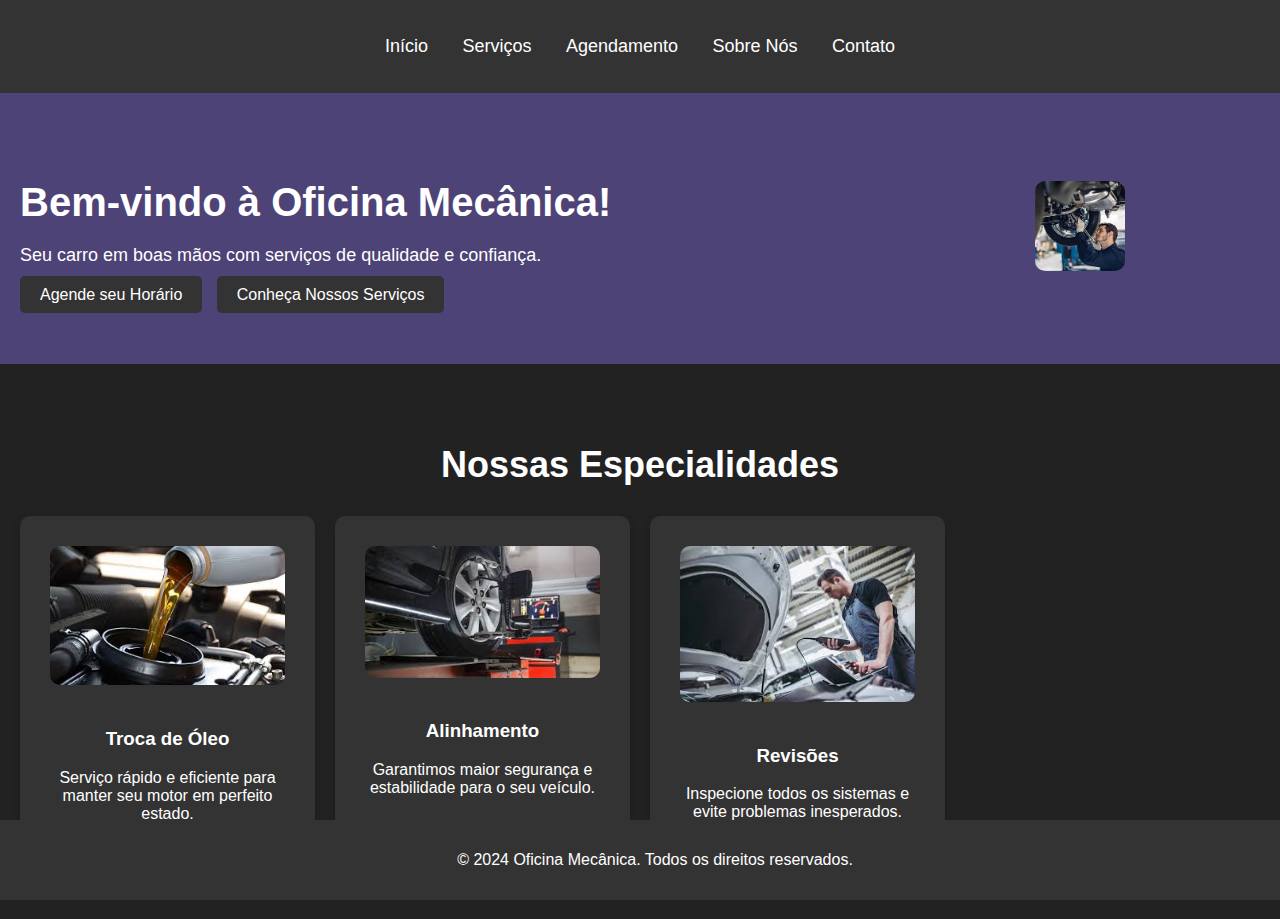
<file: index.html>
<!DOCTYPE html>
<html lang="pt-BR">
<head>
    <meta charset="UTF-8">
    <meta name="viewport" content="width=device-width, initial-scale=1.0">
    <title>Oficina Mecânica - Página Inicial</title>
    <link rel="stylesheet" href="styles.css">
</head>
<body>
    <header>
        <nav>
            <ul>
                <li><a href="#">Início</a></li>
                <li><a href="servicos.html">Serviços</a></li>
                <li><a href="agendamento.html">Agendamento</a></li>
                <li><a href="sobre.html">Sobre Nós</a></li>
                <li><a href="contato.html">Contato</a></li>
            </ul>
        </nav>
    </header>

    <section id="banner">
        <div class="banner-text">
            <h1>Bem-vindo à Oficina Mecânica!</h1>
            <p>Seu carro em boas mãos com serviços de qualidade e confiança.</p>
            <a href="agendamento.html" class="btn">Agende seu Horário</a>
            <a href="servicos.html" class="btn">Conheça Nossos Serviços</a>
        </div>
        <div class="banner-image">
            <img src="banner-car.jpg" alt="Carros em reparo">
        </div>
    </section>

    <section id="especialidades">
        <h2>Nossas Especialidades</h2>
        <div class="especialidades-container">
            <div class="especialidade">
                <img src="troca-oleo.jpg" alt="Troca de óleo">
                <h3>Troca de Óleo</h3>
                <p>Serviço rápido e eficiente para manter seu motor em perfeito estado.</p>
            </div>
            <div class="especialidade">
                <img src="alinhamento.jpg" alt="Alinhamento">
                <h3>Alinhamento</h3>
                <p>Garantimos maior segurança e estabilidade para o seu veículo.</p>
            </div>
            <div class="especialidade">
                <img src="revisao.jpg" alt="Revisão">
                <h3>Revisões</h3>
                <p>Inspecione todos os sistemas e evite problemas inesperados.</p>
            </div>
        </div>
    </section>

    <footer>
        <p>&copy; 2024 Oficina Mecânica. Todos os direitos reservados.</p>
    </footer>
</body>
</html>
</file>
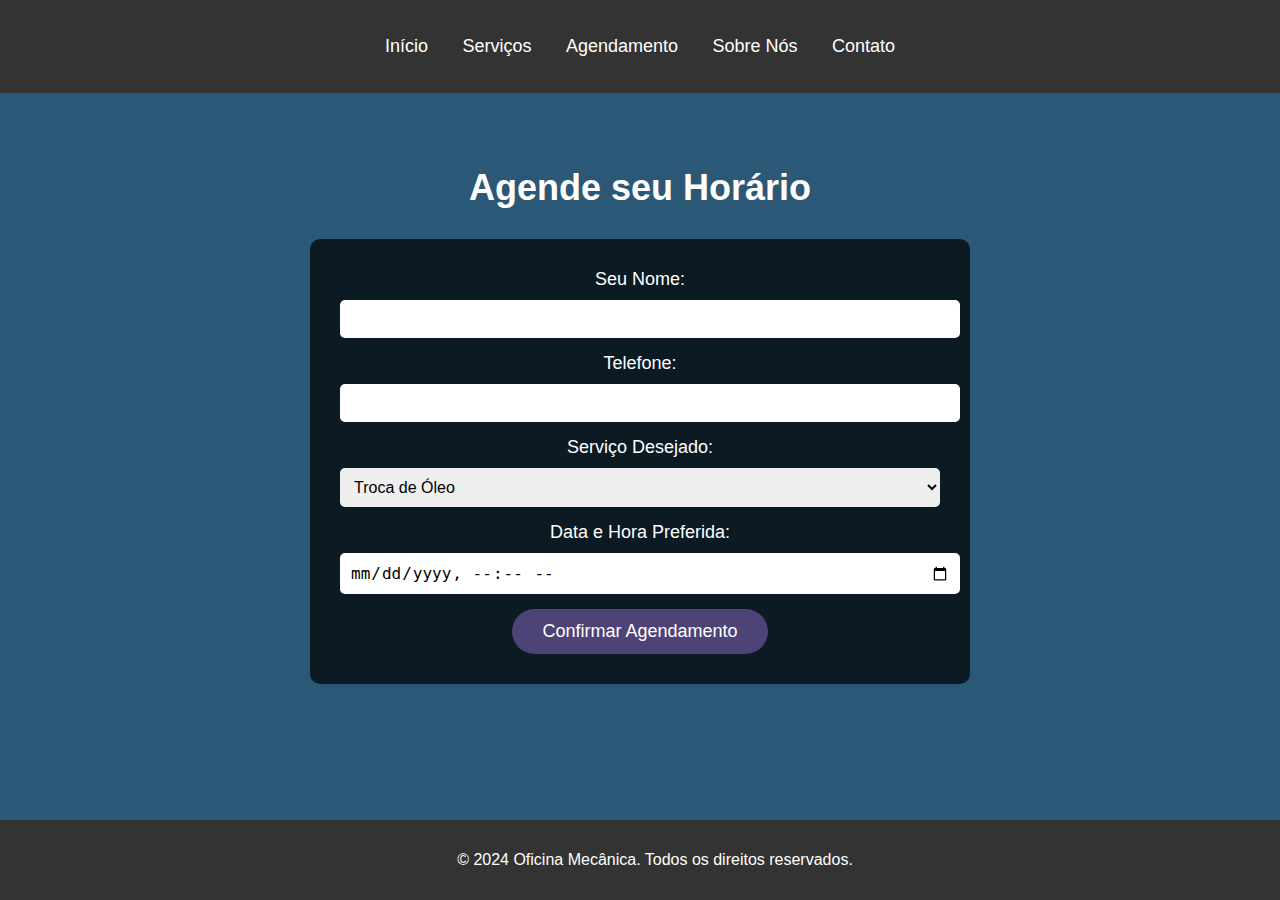
<file: agendamento.html>
<!DOCTYPE html>
<html lang="pt-BR">
<head>
    <meta charset="UTF-8">
    <meta name="viewport" content="width=device-width, initial-scale=1.0">
    <title>Agendamento - Oficina Mecânica</title>
    <link rel="stylesheet" href="agendamento.css">
</head>
<body>
    <header>
        <nav>
            <ul>
                <li><a href="index.html">Início</a></li>
                <li><a href="servicos.html">Serviços</a></li>
                <li><a href="agendamento.html">Agendamento</a></li>
                <li><a href="sobre.html">Sobre Nós</a></li>
                <li><a href="contato.html">Contato</a></li>
            </ul>
        </nav>
    </header>

    <section id="agendamento">
        <h1>Agende seu Horário</h1>
        <form action="#">
            <label for="nome">Seu Nome:</label>
            <input type="text" id="nome" name="nome" required>

            <label for="telefone">Telefone:</label>
            <input type="text" id="telefone" name="telefone" required>

            <label for="servico">Serviço Desejado:</label>
            <select id="servico" name="servico" required>
                <option value="troca-oleo">Troca de Óleo</option>
                <option value="alinhamento">Alinhamento</option>
                <option value="revisao">Revisão Completa</option>
            </select>

            <label for="data">Data e Hora Preferida:</label>
            <input type="datetime-local" id="data" name="data" required>

            <button type="submit">Confirmar Agendamento</button>
        </form>
    </section>

    <footer>
        <p>&copy; 2024 Oficina Mecânica. Todos os direitos reservados.</p>
    </footer>
</body>
</html>
</file>
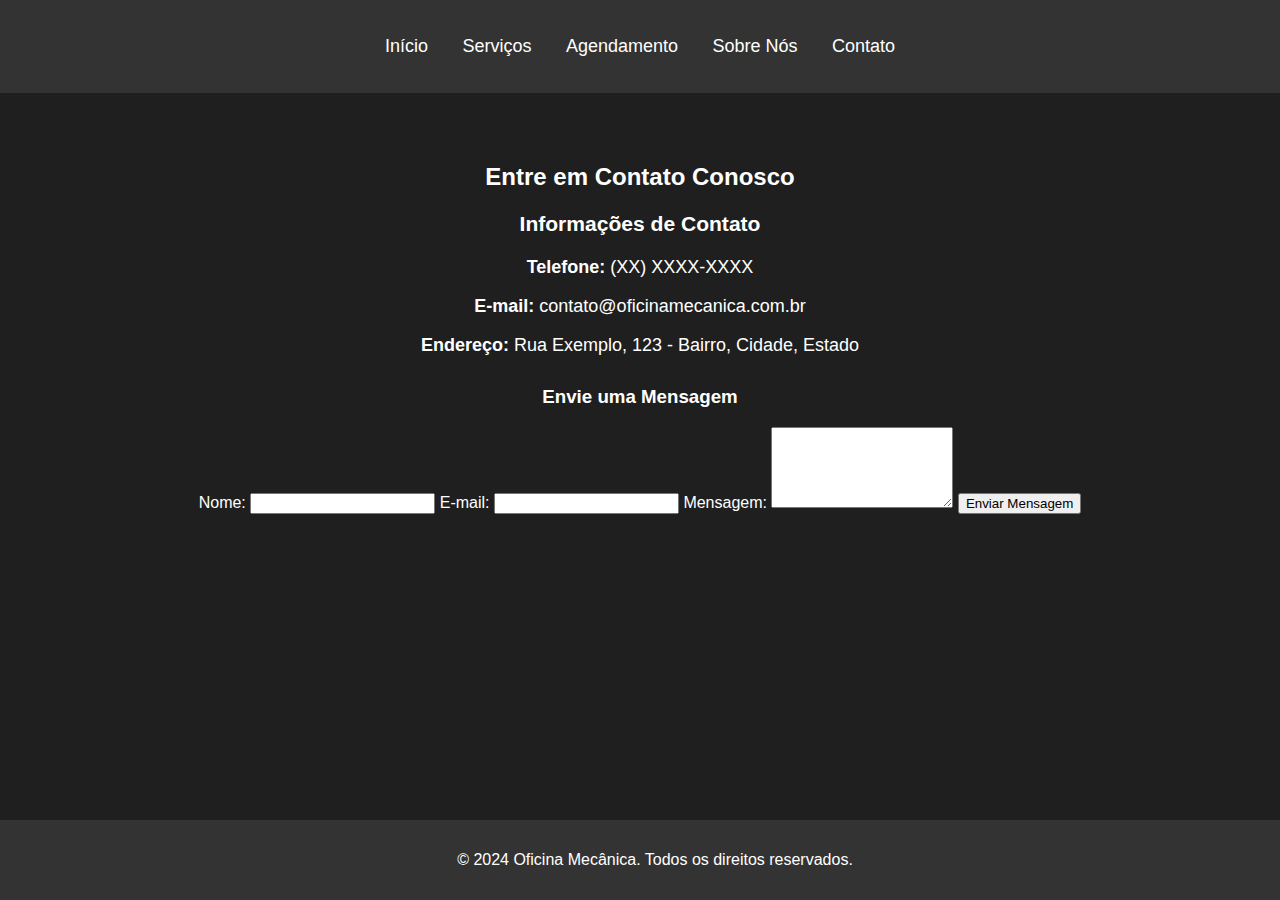
<file: contato.html>
<!DOCTYPE html>
<html lang="pt-BR">
<head>
    <meta charset="UTF-8">
    <meta name="viewport" content="width=device-width, initial-scale=1.0">
    <title>Contato - Oficina Mecânica</title>
    <link rel="stylesheet" href="contato.css">
</head>
<body>
    <header>
        <nav>
            <ul>
                <li><a href="index.html">Início</a></li>
                <li><a href="servicos.html">Serviços</a></li>
                <li><a href="agendamento.html">Agendamento</a></li>
                <li><a href="sobre.html">Sobre Nós</a></li>
                <li><a href="contato.html">Contato</a></li>
            </ul>
        </nav>
    </header>

    <section id="contato">
        <h2>Entre em Contato Conosco</h2>
        <div class="contato-info">
            <div class="informacoes">
                <h3>Informações de Contato</h3>
                <p><strong>Telefone:</strong> (XX) XXXX-XXXX</p>
                <p><strong>E-mail:</strong> contato@oficinamecanica.com.br</p>
                <p><strong>Endereço:</strong> Rua Exemplo, 123 - Bairro, Cidade, Estado</p>
            </div>
            <div class="formulario">
                <h3>Envie uma Mensagem</h3>
                <form action="#" method="post">
                    <label for="nome">Nome:</label>
                    <input type="text" id="nome" name="nome" required>

                    <label for="email">E-mail:</label>
                    <input type="email" id="email" name="email" required>

                    <label for="mensagem">Mensagem:</label>
                    <textarea id="mensagem" name="mensagem" rows="5" required></textarea>

                    <button type="submit">Enviar Mensagem</button>
                </form>
            </div>
        </div>
    </section>

    <footer>
        <p>&copy; 2024 Oficina Mecânica. Todos os direitos reservados.</p>
    </footer>
</body>
</html>
</file>
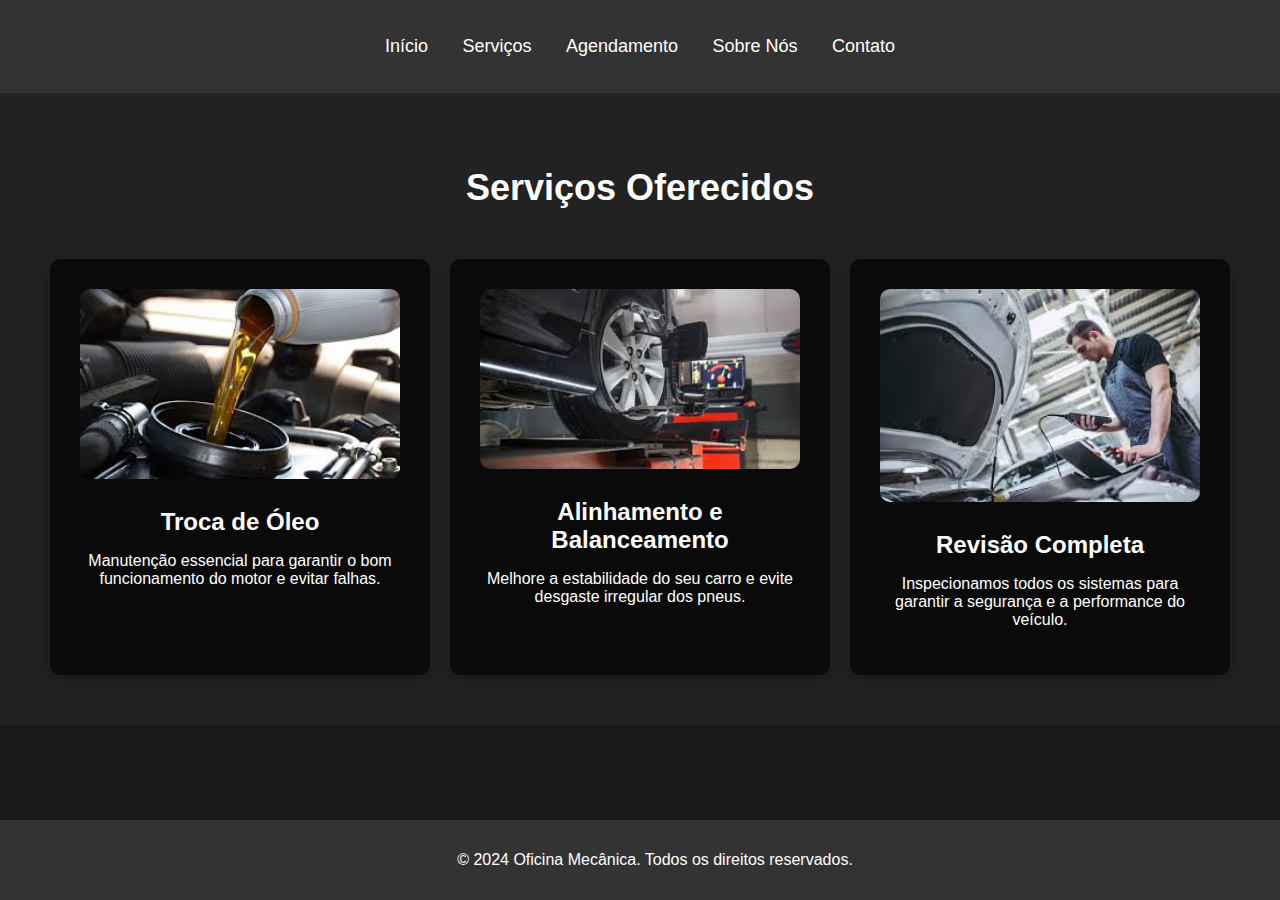
<file: servicos.html>
<!DOCTYPE html>
<html lang="pt-BR">
<head>
    <meta charset="UTF-8">
    <meta name="viewport" content="width=device-width, initial-scale=1.0">
    <title>Serviços - Oficina Mecânica</title>
    <link rel="stylesheet" href="servicos.css">
</head>
<body>
    <header>
        <nav>
            <ul>
                <li><a href="#">Início</a></li>
                <li><a href="servicos.html">Serviços</a></li>
                <li><a href="agendamento.html">Agendamento</a></li>
                <li><a href="sobre.html">Sobre Nós</a></li>
                <li><a href="contato.html">Contato</a></li>
            </ul>
        </nav>
    </header>

    <section id="servicos">
        <h1>Serviços Oferecidos</h1>
        <div class="servicos-container">
            <div class="servico">
                <img src="troca-oleo.jpg" alt="Troca de Óleo">
                <h2>Troca de Óleo</h2>
                <p>Manutenção essencial para garantir o bom funcionamento do motor e evitar falhas.</p>
            </div>
            <div class="servico">
                <img src="alinhamento.jpg" alt="Alinhamento">
                <h2>Alinhamento e Balanceamento</h2>
                <p>Melhore a estabilidade do seu carro e evite desgaste irregular dos pneus.</p>
            </div>
            <div class="servico">
                <img src="revisao.jpg" alt="Revisão Completa">
                <h2>Revisão Completa</h2>
                <p>Inspecionamos todos os sistemas para garantir a segurança e a performance do veículo.</p>
            </div>
        </div>
    </section>

    <footer>
        <p>&copy; 2024 Oficina Mecânica. Todos os direitos reservados.</p>
    </footer>
</body>
</html>
</file>
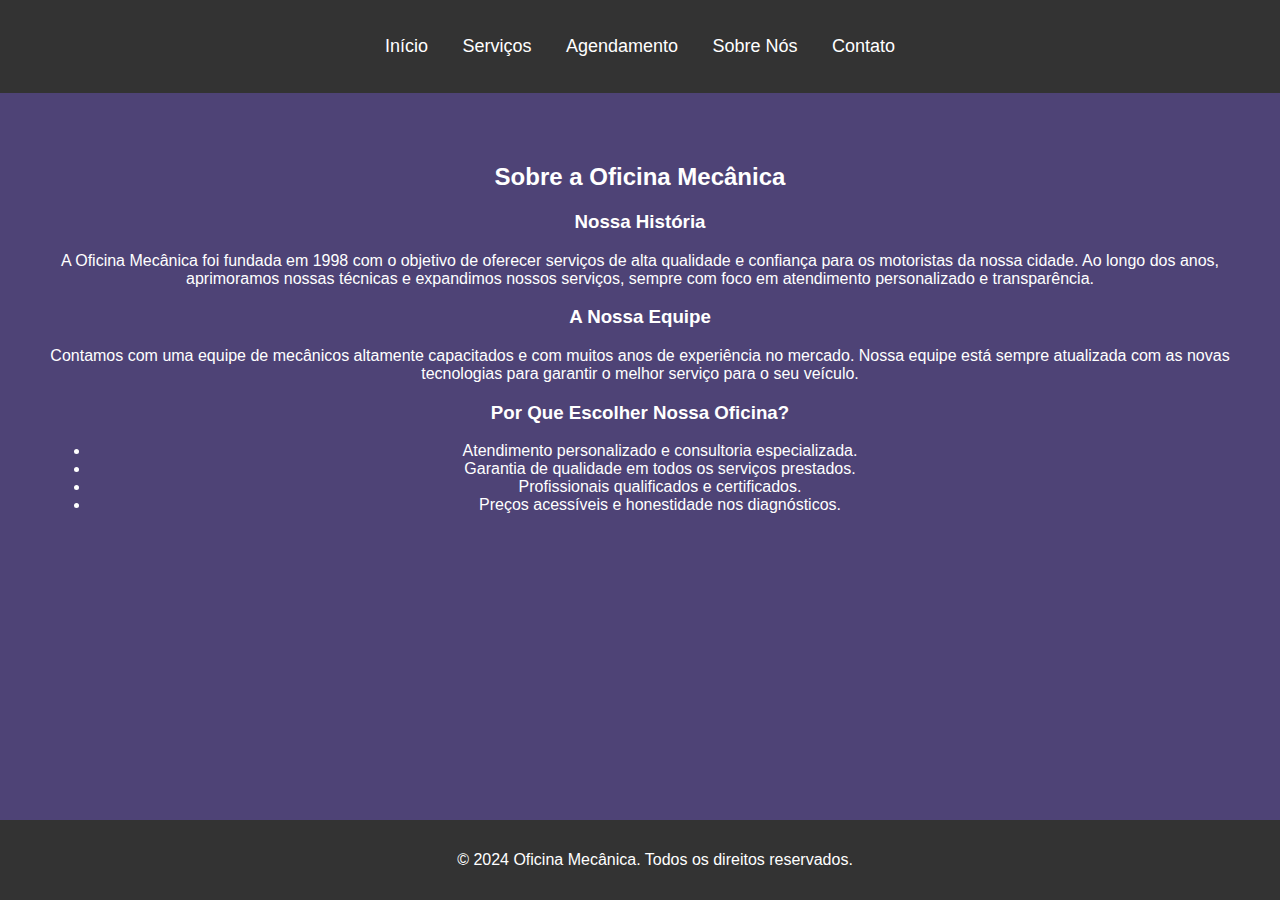
<file: sobre.html>
<!DOCTYPE html>
<html lang="pt-BR">
<head>
    <meta charset="UTF-8">
    <meta name="viewport" content="width=device-width, initial-scale=1.0">
    <title>Sobre Nós - Oficina Mecânica</title>
    <link rel="stylesheet" href="sobre.css">
</head>
<body>
    <header>
        <nav>
            <ul>
                <li><a href="index.html">Início</a></li>
                <li><a href="servicos.html">Serviços</a></li>
                <li><a href="agendamento.html">Agendamento</a></li>
                <li><a href="sobre.html">Sobre Nós</a></li>
                <li><a href="contato.html">Contato</a></li>
            </ul>
        </nav>
    </header>

    <section id="sobre">
        <h2>Sobre a Oficina Mecânica</h2>
        <div class="sobre-container">
            <div class="historia">
                <h3>Nossa História</h3>
                <p>A Oficina Mecânica foi fundada em 1998 com o objetivo de oferecer serviços de alta qualidade e confiança para os motoristas da nossa cidade. Ao longo dos anos, aprimoramos nossas técnicas e expandimos nossos serviços, sempre com foco em atendimento personalizado e transparência.</p>
            </div>
            <div class="equipe">
                <h3>A Nossa Equipe</h3>
                <p>Contamos com uma equipe de mecânicos altamente capacitados e com muitos anos de experiência no mercado. Nossa equipe está sempre atualizada com as novas tecnologias para garantir o melhor serviço para o seu veículo.</p>
            </div>
            <div class="diferenciais">
                <h3>Por Que Escolher Nossa Oficina?</h3>
                <ul>
                    <li>Atendimento personalizado e consultoria especializada.</li>
                    <li>Garantia de qualidade em todos os serviços prestados.</li>
                    <li>Profissionais qualificados e certificados.</li>
                    <li>Preços acessíveis e honestidade nos diagnósticos.</li>
                </ul>
            </div>
        </div>
    </section>

    <footer>
        <p>&copy; 2024 Oficina Mecânica. Todos os direitos reservados.</p>
    </footer>
</body>
</html>
</file>
<file: styles.css>
/* index.css */

body {
    font-family: Arial, sans-serif;
    margin: 0;
    padding: 0;
    background: #f4f4f4;
}

header {
    background-color: #333;
    padding: 20px;
    text-align: center;
}

header nav ul {
    list-style: none;
    padding: 0;
}

header nav ul li {
    display: inline;
    margin: 0 15px;
}

header nav ul li a {
    text-decoration: none;
    color: white;
    font-size: 18px;
}

#banner {
    display: flex;
    justify-content: space-between;
    align-items: center;
    background: #4e4376;
    color: white;
    padding: 60px 20px;
}

#banner .banner-text {
    flex: 1;
    text-align: left;
}

#banner .banner-text h1 {
    font-size: 40px;
    margin-bottom: 20px;
}

#banner .banner-text p {
    font-size: 18px;
    margin-bottom: 20px;
}

#banner .banner-text .btn {
    background-color: #333;
    color: white;
    padding: 10px 20px;
    text-decoration: none;
    border-radius: 5px;
    margin-right: 10px;
}

#banner .banner-image img {
    max-width: 40%;
    border-radius: 10px;
}

#especialidades {
    background-color: #222;
    color: white;
    padding: 50px 20px;
    text-align: center;
}

#especialidades h2 {
    font-size: 36px;
    margin-bottom: 30px;
}

.especialidades-container {
    display: grid;
    grid-template-columns: repeat(auto-fill, minmax(250px, 1fr));
    gap: 20px;
}

.especialidade {
    background: #333;
    padding: 30px;
    border-radius: 10px;
    box-shadow: 0 4px 10px rgba(0, 0, 0, 0.2);
    text-align: center;
}

.especialidade img {
    width: 100%;
    border-radius: 10px;
    margin-bottom: 20px;
}

footer {
    background-color: #333;
    color: white;
    text-align: center;
    padding: 15px;
    position: fixed;
    width: 100%;
    bottom: 0;
}
</file>
<file: agendamento.css>
body {
    font-family: Arial, sans-serif;
    margin: 0;
    padding: 0;
    background: #2b5876;
    color: white;
}

header {
    background-color: #333;
    padding: 20px;
    text-align: center;
}

header nav ul {
    list-style: none;
    padding: 0;
}

header nav ul li {
    display: inline;
    margin: 0 15px;
}

header nav ul li a {
    text-decoration: none;
    color: white;
    font-size: 18px;
}

#agendamento {
    padding: 50px;
    text-align: center;
}

#agendamento h1 {
    font-size: 36px;
    margin-bottom: 30px;
}

form {
    max-width: 600px;
    margin: 0 auto;
    background: rgba(0, 0, 0, 0.7);
    padding: 30px;
    border-radius: 10px;
}

form label {
    font-size: 18px;
    margin-bottom: 10px;
    display: block;
}

form input,
form select {
    width: 100%;
    padding: 10px;
    margin-bottom: 15px;
    border-radius: 5px;
    border: none;
    font-size: 16px;
}

form button {
    padding: 12px 30px;
    background-color: #4e4376;
    color: white;
    border: none;
    border-radius: 30px;
    font-size: 18px;
    cursor: pointer;
}

form button:hover {
    background-color: #2b5876;
}

footer {
    background-color: #333;
    color: white;
    text-align: center;
    padding: 15px;
    position: fixed;
    width: 100%;
    bottom: 0;
}
</file>
<file: contato.css>
/* contato.css */

body {
    font-family: Arial, sans-serif;
    margin: 0;
    padding: 0;
    background: #1f1f1f;
    color: white;
}

header {
    background-color: #333;
    padding: 20px;
    text-align: center;
}

header nav ul {
    list-style: none;
    padding: 0;
}

header nav ul li {
    display: inline;
    margin: 0 15px;
}

header nav ul li a {
    text-decoration: none;
    color: white;
    font-size: 18px;
}

#contato {
    padding: 50px;
    text-align: center;
}

#contato h1 {
    font-size: 36px;
    margin-bottom: 30px;
}

#contato .informacoes {
    font-size: 18px;
    margin-bottom: 30px;
}

#contato .mapa {
    margin: 20px 0;
    height: 300px;
    background-color: #444;
}

footer {
    background-color: #333;
    color: white;
    text-align: center;
    padding: 15px;
    position: fixed;
    width: 100%;
    bottom: 0;
}
</file>
<file: servicos.css>
/* servicos.css */

body {
    font-family: Arial, sans-serif;
    margin: 0;
    padding: 0;
    background: #1a1a1a;
    color: white;
}

header {
    background-color: #333;
    padding: 20px;
    text-align: center;
}

header nav ul {
    list-style: none;
    padding: 0;
}

header nav ul li {
    display: inline;
    margin: 0 15px;
}

header nav ul li a {
    text-decoration: none;
    color: white;
    font-size: 18px;
}

#servicos {
    padding: 50px;
    background-color: #222;
    text-align: center;
}

#servicos h1 {
    font-size: 36px;
    margin-bottom: 50px;
}

.servicos-container {
    display: grid;
    grid-template-columns: repeat(auto-fit, minmax(250px, 1fr));
    gap: 20px;
}

.servico {
    background: rgba(0, 0, 0, 0.7);
    padding: 30px;
    border-radius: 10px;
    box-shadow: 0 4px 15px rgba(0, 0, 0, 0.3);
    transition: transform 0.3s ease, background-color 0.3s ease;
}

.servico:hover {
    transform: scale(1.05);
    background-color: #4e4376;
}

.servico img {
    width: 100%;
    border-radius: 10px;
    margin-bottom: 15px;
}

.servico h2 {
    font-size: 24px;
    margin: 10px 0;
}

footer {
    background-color: #333;
    color: white;
    text-align: center;
    padding: 15px;
    position: fixed;
    width: 100%;
    bottom: 0;
}
</file>
<file: sobre.css>
/* sobre.css */

body {
    font-family: Arial, sans-serif;
    margin: 0;
    padding: 0;
    background: #4e4376;
    color: white;
}

header {
    background-color: #333;
    padding: 20px;
    text-align: center;
}

header nav ul {
    list-style: none;
    padding: 0;
}

header nav ul li {
    display: inline;
    margin: 0 15px;
}

header nav ul li a {
    text-decoration: none;
    color: white;
    font-size: 18px;
}

#sobre {
    padding: 50px;
    text-align: center;
}

#sobre h1 {
    font-size: 36px;
    margin-bottom: 30px;
}

#sobre .container {
    display: flex;
    justify-content: space-around;
    flex-wrap: wrap;
}

#sobre .container .item {
    background-color: #222;
    padding: 30px;
    margin: 10px;
    border-radius: 10px;
    width: 300px;
    text-align: center;
}

#sobre .container .item img {
    width: 100%;
    border-radius: 10px;
    margin-bottom: 15px;
}

footer {
    background-color: #333;
    color: white;
    text-align: center;
    padding: 15px;
    position: fixed;
    width: 100%;
    bottom: 0;
}
</file>
